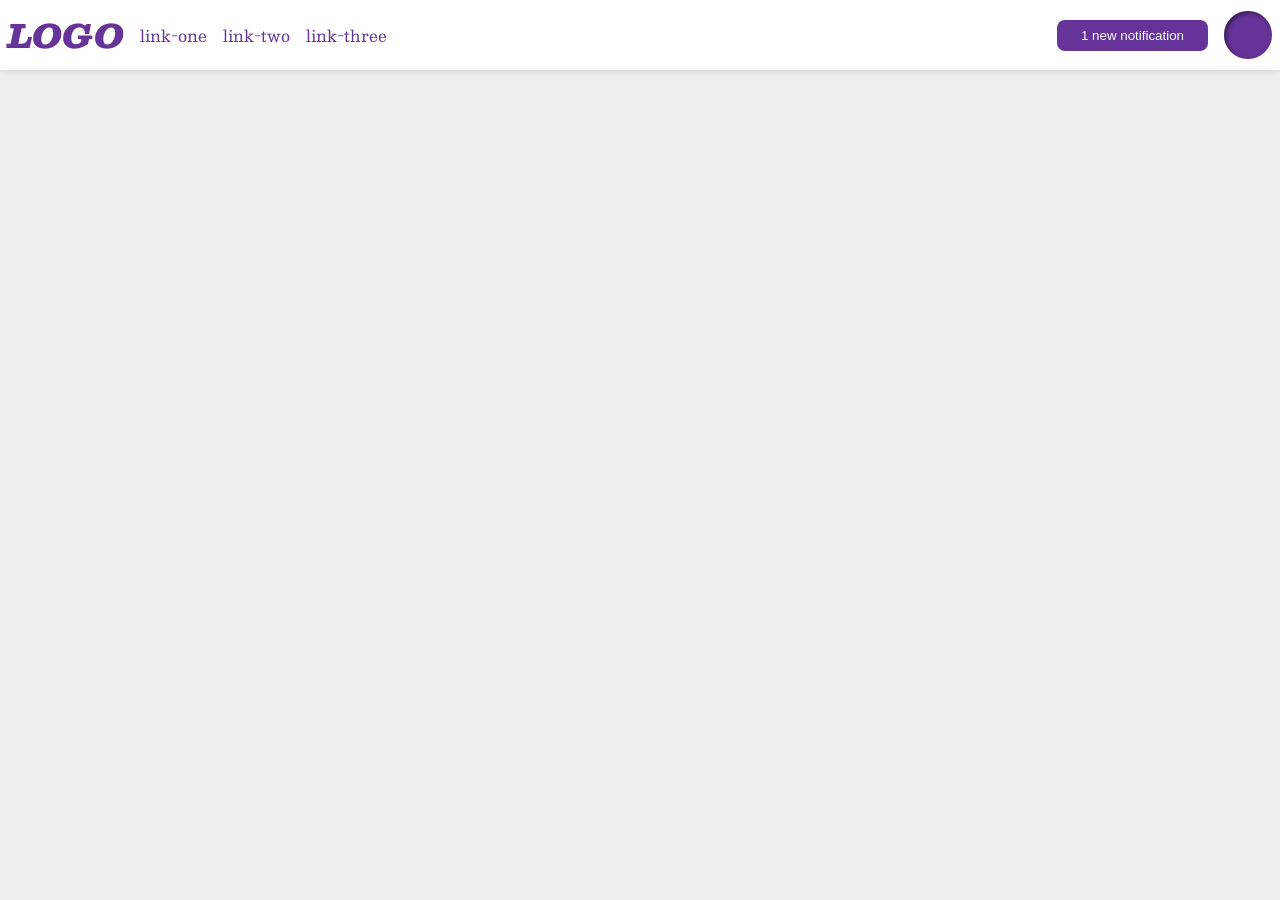
<file: foundations/flex/03-flex-header-2/index.html>
<!DOCTYPE html>
<html lang="en">
  <head>
    <meta charset="UTF-8">
    <meta http-equiv="X-UA-Compatible" content="IE=edge">
    <meta name="viewport" content="width=device-width, initial-scale=1.0">
    <title>Flex Header 2</title>
    <link rel="stylesheet" href="style.css">
  </head>
  <body>
    <div class="header">
      <div class="nav">
        <div class="logo">
          LOGO
        </div>
        <ul class="links">
          <li><a href="https://google.com">link-one</a></li>
          <li><a href="https://google.com">link-two</a></li>
          <li><a href="https://google.com">link-three</a></li>
        </ul>
      </div>
      <div class="actions">
        <button class="notifications">
        1 new notification
        </button>
        <div class="profile-image"></div>
      </div>
    </div>
  </body>
</html>
</file>
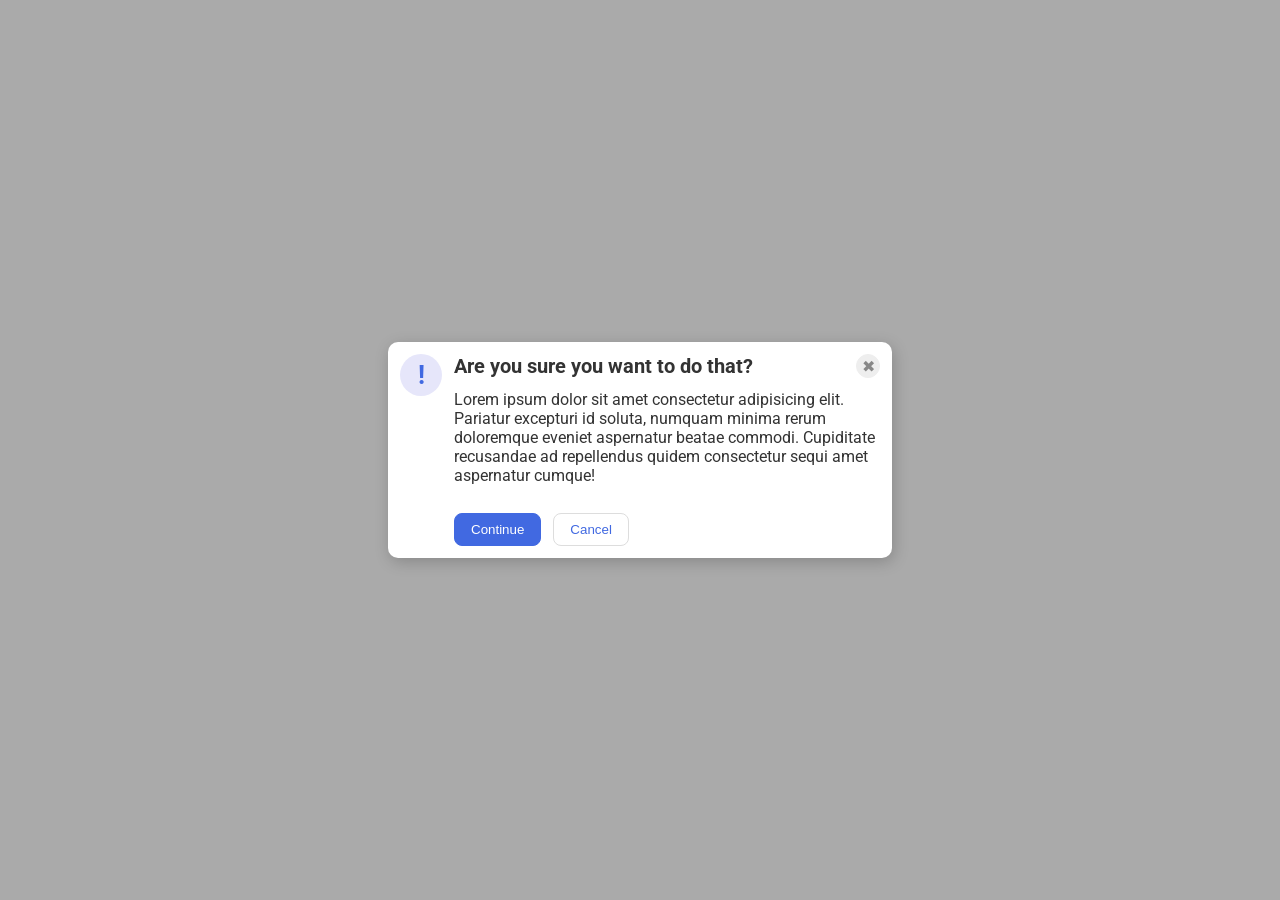
<file: foundations/flex/05-flex-modal/index.html>
<!DOCTYPE html>
<html lang="en">
  <head>
    <meta charset="UTF-8">
    <meta http-equiv="X-UA-Compatible" content="IE=edge">
    <meta name="viewport" content="width=device-width, initial-scale=1.0">
    <link rel="stylesheet" href="style.css">
    <title>Modal</title>
  </head>
  <body>
    <div class="modal">
      <div class="icon">!</div>
      <div class="main">
        <div class="header">Are you sure you want to do that? <button class="close-button">✖</button></div>
        <div class="text">Lorem ipsum dolor sit amet consectetur adipisicing elit. Pariatur excepturi id soluta, numquam minima rerum doloremque eveniet aspernatur beatae commodi. Cupiditate recusandae ad repellendus quidem consectetur sequi amet aspernatur cumque!</div>
        <div class="actions">
          <button class="continue">Continue</button>
          <button class="cancel">Cancel</button>
        </div>
      </div>
    </div>
  </body>
</html>
</file>
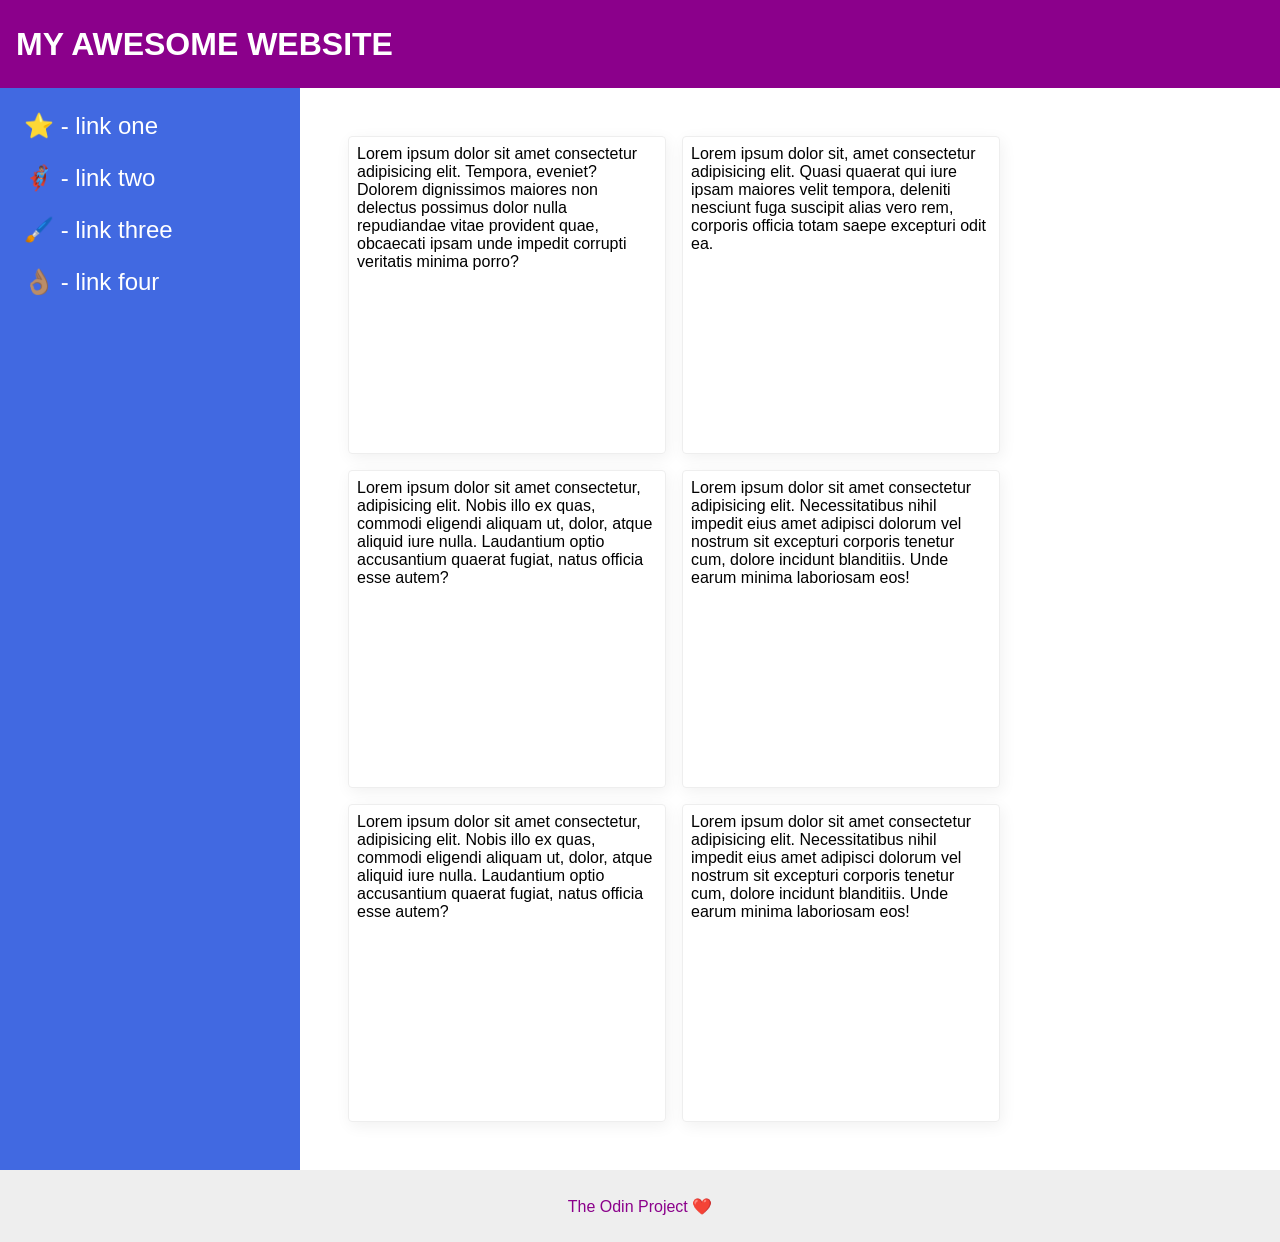
<file: foundations/flex/07-flex-layout-2/index.html>
<!DOCTYPE html>
<html lang="en">
  <head>
    <meta charset="UTF-8">
    <meta http-equiv="X-UA-Compatible" content="IE=edge">
    <meta name="viewport" content="width=device-width, initial-scale=1.0">
    <title>The Holy Grail</title>
    <link rel="stylesheet" href="style.css">
  </head>
  <body>
    <div class="header">
      MY AWESOME WEBSITE
    </div>
    <div class="container">
      <div class="sidebar">
        <ul>
          <li><a href="#">⭐ - link one</a></li>
          <li><a href="#">🦸🏽‍♂️ - link two</a></li>
          <li><a href="#">🖌️ - link three</a></li>
          <li><a href="#">👌🏽 - link four</a></li>
        </ul>
      </div>      
      <div class="cards">
        <div class="card">Lorem ipsum dolor sit amet consectetur adipisicing elit. Tempora, eveniet? Dolorem dignissimos maiores non delectus possimus dolor nulla repudiandae vitae provident quae, obcaecati ipsam unde impedit corrupti veritatis minima porro?</div>
        <div class="card">Lorem ipsum dolor sit, amet consectetur adipisicing elit. Quasi quaerat qui iure ipsam maiores velit tempora, deleniti nesciunt fuga suscipit alias vero rem, corporis officia totam saepe excepturi odit ea.</div>
        <div class="card">Lorem ipsum dolor sit amet consectetur, adipisicing elit. Nobis illo ex quas, commodi eligendi aliquam ut, dolor, atque aliquid iure nulla. Laudantium optio accusantium quaerat fugiat, natus officia esse autem?</div>
        <div class="card">Lorem ipsum dolor sit amet consectetur adipisicing elit. Necessitatibus nihil impedit eius amet adipisci dolorum vel nostrum sit excepturi corporis tenetur cum, dolore incidunt blanditiis. Unde earum minima laboriosam eos!</div>
        <div class="card">Lorem ipsum dolor sit amet consectetur, adipisicing elit. Nobis illo ex quas, commodi eligendi aliquam ut, dolor, atque aliquid iure nulla. Laudantium optio accusantium quaerat fugiat, natus officia esse autem?</div>
        <div class="card">Lorem ipsum dolor sit amet consectetur adipisicing elit. Necessitatibus nihil impedit eius amet adipisci dolorum vel nostrum sit excepturi corporis tenetur cum, dolore incidunt blanditiis. Unde earum minima laboriosam eos!</div>
      </div>
    </div>
    <div class="footer">
      The Odin Project ❤️
    </div>
  </body>
</html>
</file>
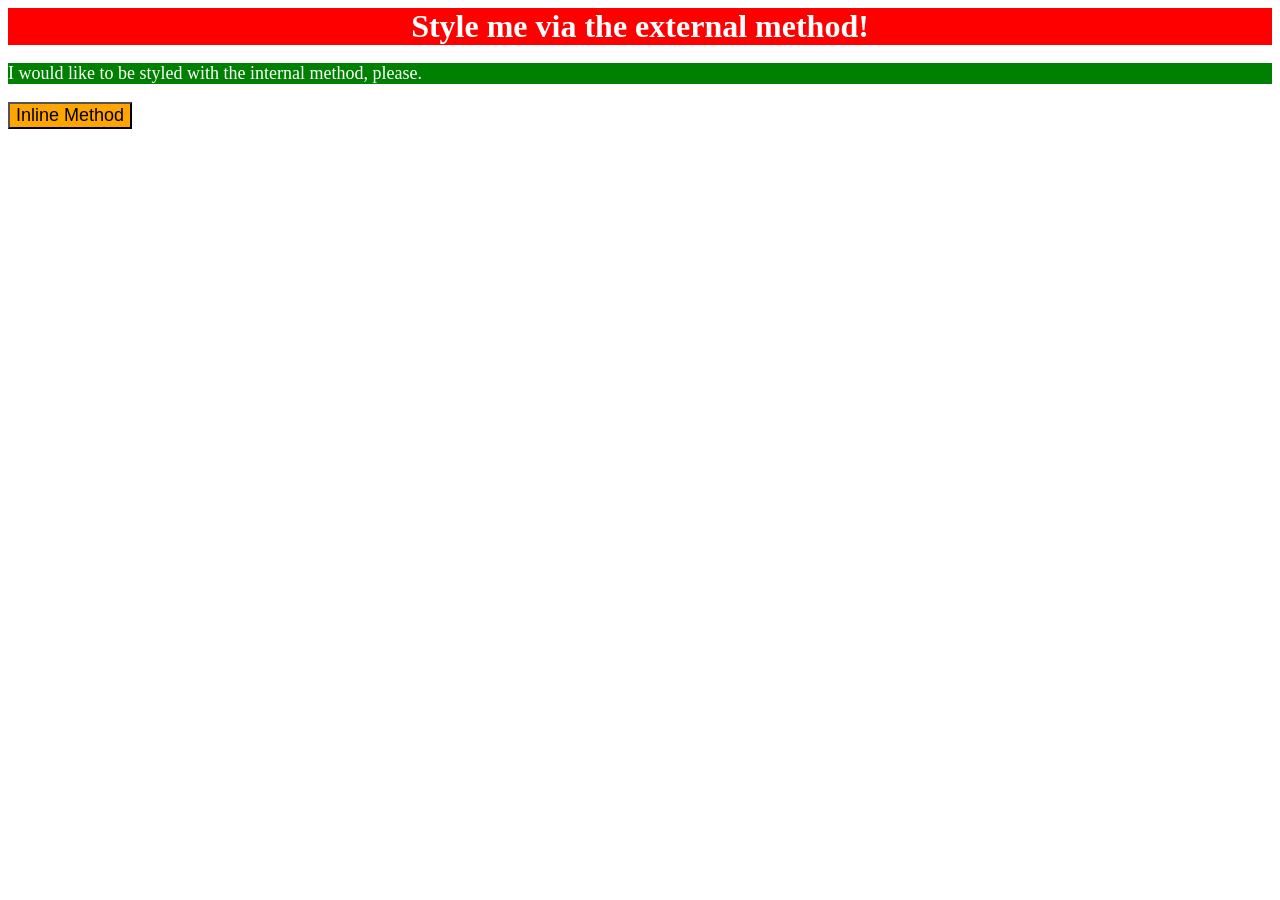
<file: foundations/intro-to-css/01-css-methods/index.html>
<!DOCTYPE html>
<html lang="en">
  <head>
    <meta charset="UTF-8">
    <meta http-equiv="X-UA-Compatible" content="IE=edge">
    <meta name="viewport" content="width=device-width, initial-scale=1.0">
    <title>Methods for Adding CSS</title>
    <link rel="stylesheet" href="./styles.css">
    <style>
      p {
        background-color: green;
        color: white;
        font-size: 18px;
      }
    </style>
  </head>
  <body>
    <div>Style me via the external method!</div>
    <p>I would like to be styled with the internal method, please.</p>
    <button style="background-color: orange; font-size: 18px;">Inline Method</button>
  </body>
</html>
</file>
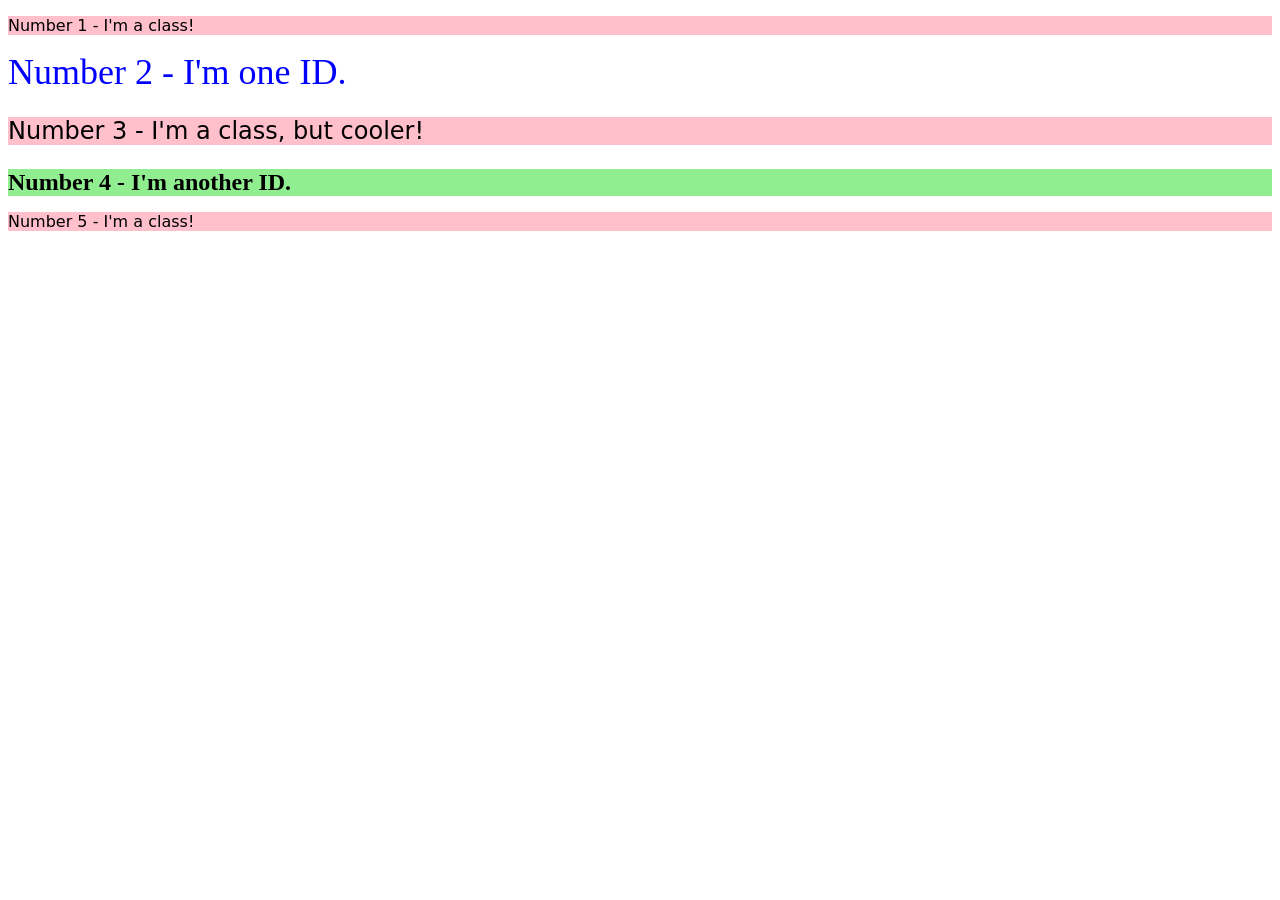
<file: foundations/intro-to-css/02-class-id-selectors/index.html>
<!DOCTYPE html>
<html lang="en">
  <head>
    <meta charset="UTF-8">
    <meta http-equiv="X-UA-Compatible" content="IE=edge">
    <meta name="viewport" content="width=device-width, initial-scale=1.0">
    <title>Class and ID Selectors</title>
    <link rel="stylesheet" href="style.css">
  </head>
  <body>
    <p class="odd">Number 1 - I'm a class!</p>
    <div id="number-2">Number 2 - I'm one ID.</div>
    <p class="odd cooler">Number 3 - I'm a class, but cooler!</p>
    <div id="number-4">Number 4 - I'm another ID.</div>
    <p class="odd">Number 5 - I'm a class!</p>
  </body>
</html>
</file>
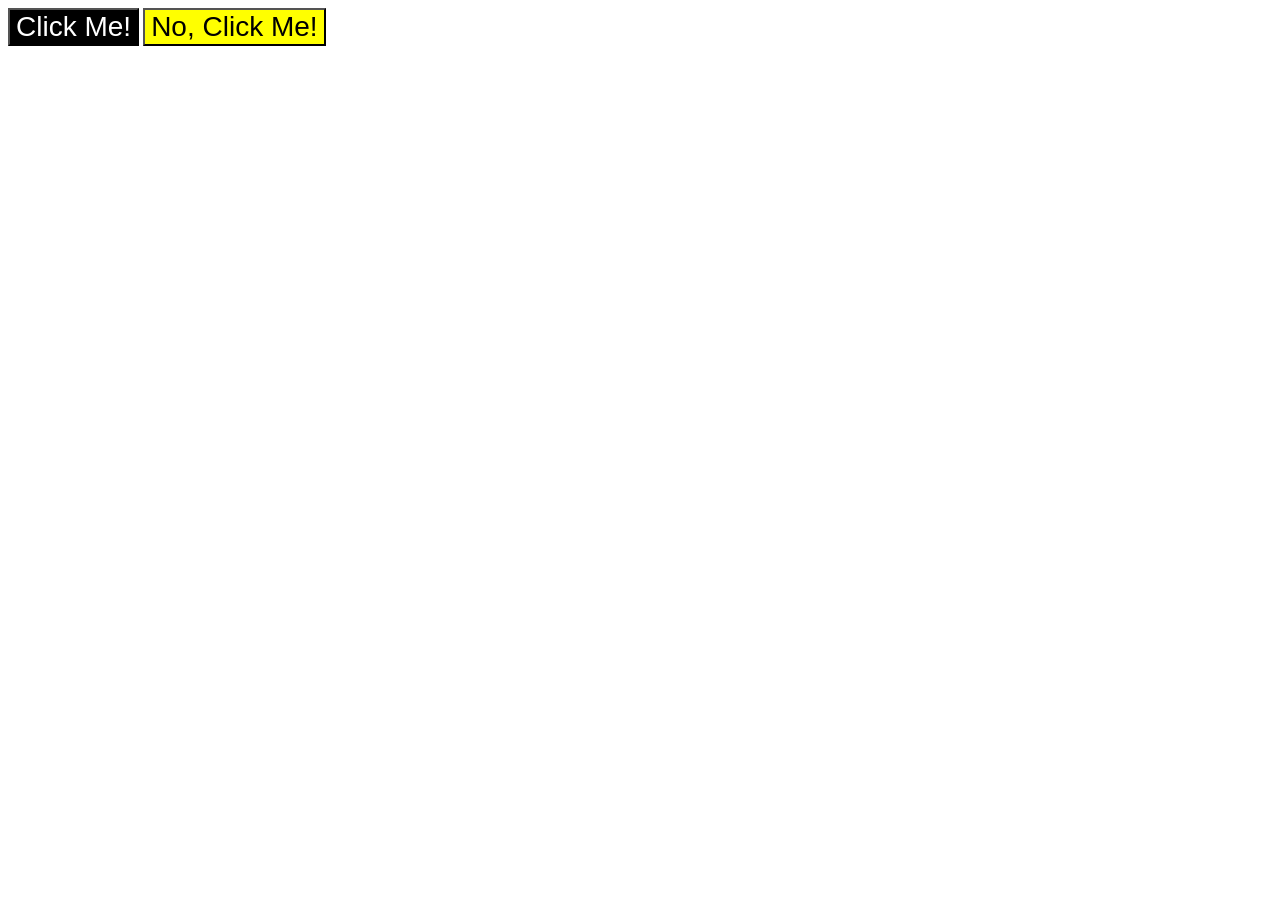
<file: foundations/intro-to-css/03-grouping-selectors/index.html>
<!DOCTYPE html>
<html lang="en">
  <head>
    <meta charset="UTF-8">
    <meta http-equiv="X-UA-Compatible" content="IE=edge">
    <meta name="viewport" content="width=device-width, initial-scale=1.0">
    <title>Grouping Selectors</title>
    <link rel="stylesheet" href="style.css">
  </head>
  <body>
    <button class="black-bg">Click Me!</button>
    <button class="yellow-bg">No, Click Me!</button>
  </body>
</html>
</file>
<file: foundations/flex/03-flex-header-2/style.css>
/* this is some magical font-importing.  
you'll learn about it later. */
@import url('https://fonts.googleapis.com/css2?family=Besley:ital,wght@0,400;1,900&display=swap');

body {
  margin: 0;
  background: #eee;
  font-family: Besley, serif;
}

.header {
  background: white;
  border-bottom: 1px solid #ddd;
  box-shadow: 0 0 8px rgba(0,0,0,.1);
  display: flex;
  align-items: center;
  justify-content: space-between;
  padding: 8px;
}

.profile-image {
  background: rebeccapurple;
  box-shadow: inset 2px 2px 4px rgba(0,0,0,.5);
  border-radius: 50%;
  width: 48px;
  height: 48px;
}

.logo {
  color: rebeccapurple;
  font-size: 32px;
  font-weight: 900;
  font-style: italic;
}

button {
  border: none;
  border-radius: 8px;
  background: rebeccapurple;
  color: white;
  padding: 8px 24px;
}

a {
  /* this removes the line under our links */
  text-decoration: none;
  color: rebeccapurple;
}

ul {
  list-style-type: none;
  display: flex;
  gap: 16px;
  padding: 0;
  margin: 0;
}

.nav {
  display: flex;
  align-items: center;
  justify-content: flex-start;
  gap: 16px;
}

.actions {
  display: flex;
  align-items: center;
  gap: 16px;
}
</file>
<file: foundations/flex/05-flex-modal/style.css>
@import url('https://fonts.googleapis.com/css2?family=Roboto:wght@400;700&display=swap');

html, body {
  height: 100%;
}

body {
  font-family: Roboto, sans-serif;
  margin: 0;
  background: #aaa;
  color: #333;
  /* I'll give you this one for free lol */
  display: flex;
  align-items: center;
  justify-content: center;
}

.modal {
  background: white;
  width: 480px;
  border-radius: 10px;
  box-shadow: 2px 4px 16px rgba(0,0,0,.2);
  display: flex;
  padding: .75rem;
  gap: .75rem;
}

.icon {
  color: royalblue;
  font-size: 26px;
  font-weight: 700;
  background: lavender;
  width: 42px;
  height: 42px;
  border-radius: 50%;
  display: flex;
  align-items: center;
  justify-content: center;
  flex-shrink: 0;
}

.close-button {
  background: #eee;
  border-radius: 50%;
  color: #888;
  font-weight: 400;
  font-size: 16px;
  height: 24px;
  width: 24px;
  display: flex;
  align-items: center;
  justify-content: center;
  border: 1px solid #eee;
  padding: 0;
}

button {
  cursor: pointer;
  padding: 8px 16px;
  border-radius: 8px;
}

button.continue {
  background: royalblue;
  border: 1px solid royalblue;
  color: white;
}

button.cancel {
  background: white;
  border: 1px solid #ddd;
  color: royalblue;
}

.text {
  margin: 0;
  padding: 0;
  margin-bottom: 1rem;
}

.modal .main {
  display: flex;
  flex-direction: column;
  gap: .75rem;
  
}

.header {
  font-weight: bold;
  font-size: 1.25rem;
  display: flex;
  justify-content: space-between;
  align-items: center;
  gap: .75rem;
}

.actions {
  display: flex;
  gap: .75rem;
}
</file>
<file: foundations/flex/07-flex-layout-2/style.css>
body {
  font-family: -apple-system, BlinkMacSystemFont, 'Segoe UI', Roboto, Oxygen, Ubuntu, Cantarell, 'Open Sans', 'Helvetica Neue', sans-serif;
  margin: 0;
  min-height: 100vh;
  display: flex;
  flex-direction: column;
  align-items: stretch;
}

.header {
  height: 72px;
  background: darkmagenta;
  color: white;
  font-size: 32px;
  font-weight: 900;
  display: flex;
  justify-content: flex-start;
  align-items: center;
  padding: 8px 16px;
}

.footer {
  height: 72px;
  background: #eee;
  color: darkmagenta;
  display: flex;
  justify-content: center;
  align-items: center;
}

.container {
  display: flex;
  flex: 1;
}

.cards {  
  display: flex; 
  padding: 48px;
  flex-wrap: wrap;
  gap: 16px;
}

.sidebar {
  width: 300px;
  background: royalblue;
  box-sizing: border-box;
  display: flex;
  padding: 16px;
  flex-shrink: 0;
}

ul {
  list-style: none;
  padding: 0;
  margin: 0;
  display: flex;
  flex-direction: column;
  gap: 8px;
  width: 100%;
  align-items: stretch;
}

li {
  padding: 0;
}

a {
  text-decoration: none;
  color: white;
  display: inline-block;
  font-size: 24px;
  width: 100%;
  padding: 8px;
}

.card {
  border: 1px solid #eee;
  box-shadow: 2px 4px 16px rgba(0,0,0,.06);
  border-radius: 4px;
  height: 300px;
  flex: 0 0 300px;
  gap: 16px;
  padding: 8px
}
</file>
<file: foundations/intro-to-css/01-css-methods/styles.css>
div {
    background-color: red;
    color: white;
    font-size: 32px;
    text-align: center;
    font-weight: bold
}
</file>
<file: foundations/intro-to-css/02-class-id-selectors/style.css>
.odd {
  background-color: #ffc0cb;
  font-family: "Verdana", "DejaVu Sans", sans-serif;
}

#number-2 {
  color: blue;
  font-size: 36px;
}

.cooler,
#number-4 {
  font-size: 24px;
}

#number-4 {
 background-color: #90ee90;
 font-weight: bold;
}
</file>
<file: foundations/intro-to-css/03-grouping-selectors/style.css>
/* Add CSS Styling */

.black-bg,
.yellow-bg {
    font-size: 28px;
    font-family: Helvetica, 'Times New Roman', sans-serif;
}

.black-bg {
    background-color: black;
    color: white;
}

.yellow-bg {
    background-color: yellow;
    color: black;
}
</file>
